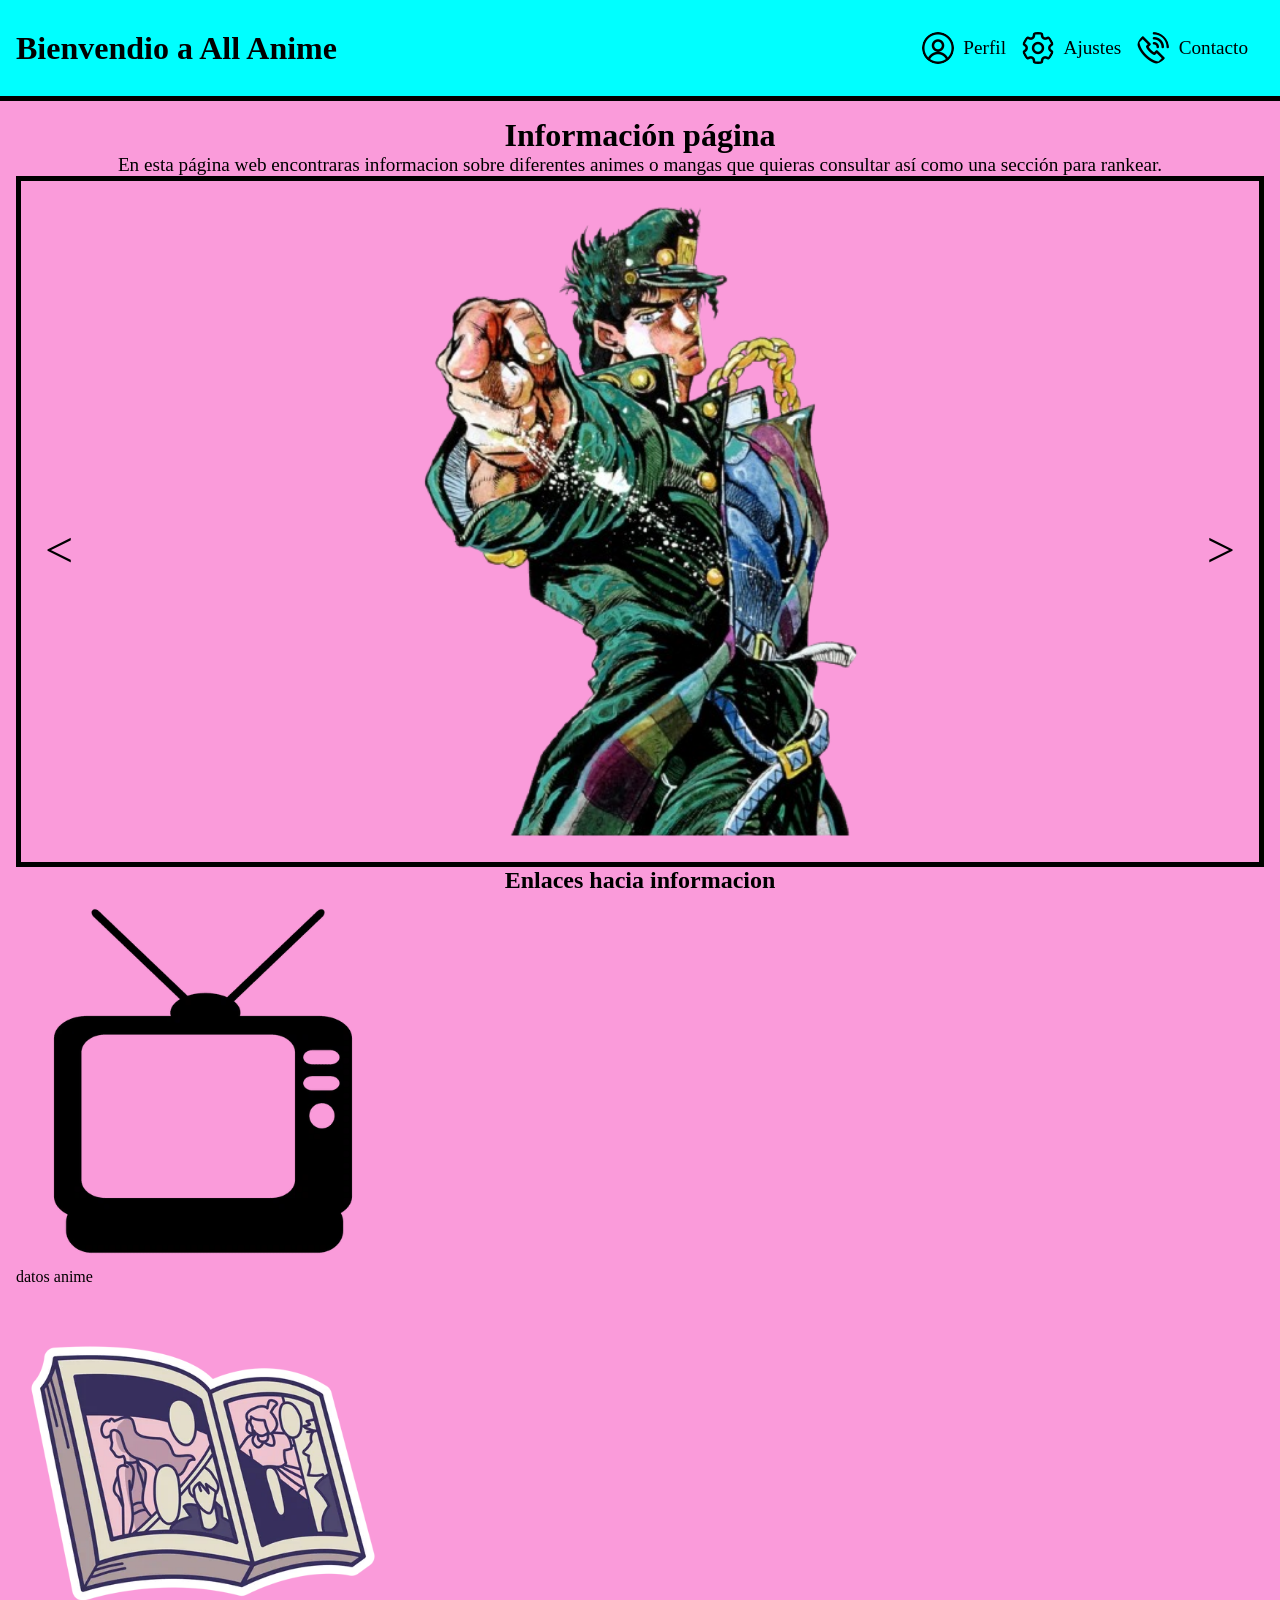
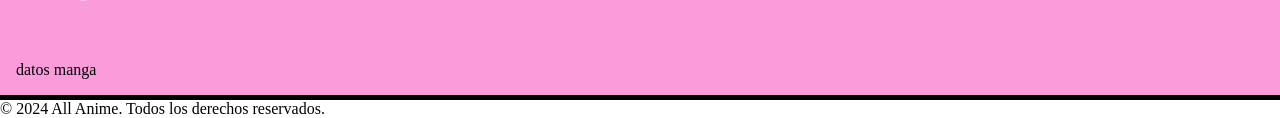
<file: index.html>
<!DOCTYPE html>
<html lang="es">
<head>
    <meta charset="UTF-8">
    <meta name="viewport" content="width=device-width, initial-scale=1.0">
    <title>All Anime</title>
    <link rel="stylesheet" href="css/estilos.css">
</head>
<body>
    <header class="cabecera">
        <h1 class="cabecera__titulo">Bienvendio a All Anime</h1>
        <nav class="cabecera__menu">
            <ul class="menu__lista-desordenada">
                <li class="lista-desordenada">
                    <img class="opcion__imagen" src="assets/imagenes/profile.png" alt="Perfil logo">
                    <p class="opcion__texto">Perfil</p>
                </li>
                <li class="lista-desordenada">
                    <img class="opcion__imagen" src="assets/imagenes/setting.png" alt="Ajuste logo">
                    <p class="opcion__texto">Ajustes</p>
                </li>
                <li class="lista-desordenada">
                    <img class="opcion__imagen" src="assets/imagenes/telephone.png" alt="Contacto logo">
                    <p class="opcion__texto">Contacto</p>
                </li>
            </ul>
        </nav>
    </header>
    <main class="cuerpo">
        <article class="cuerpo__primer-articulo">
            <section class="primer-articulo__primera-seccion">
                <h2 class="primera-seccion__titulo">Información página</h2>
                <p class="primera-seccion__parrafo">En esta página web encontraras informacion sobre diferentes animes o mangas que quieras consultar así como una sección para rankear.</p>
            </section>
            <section class="primer-articulo__segunda-seccion">
                <img class="segunda-seccion__imagen" src="assets/imagenes/imagen_jojos-removebg-preview.png" alt="imagen anime">
                <span class="segunda-seccion__selector-right">></span>
                <span class="segunda-seccion__selector-left"><</span>
            </section>
        </article>
        <article cuerpo__segundo-articulo>
            <h2 class="segundo-articulo__titulo">Enlaces hacia informacion</h2>
            <section class="segundo-articulo__seccion1">
                <img class="seccion1__primera-imagen" src="assets/imagenes/imagen_tele.webp" alt="imagen tele"><a href="fichas/datos_anime.html"></a></img>
                <span class="seccion1__texto-datos-anime">datos anime</span>
            </section>
            <section class="segundo-articulo__seccion2">
                <img class="seccion2__segunda-imagen" src="assets/imagenes/manga.webp" alt="imagen manga"><a href="fichas/datos_manga.html"></a></img>
                <span class="seccion2__texto-datos-manga">datos manga</span>
            </section>
        </article>
    </main>
    <footer>
        <p>© 2024 All Anime. Todos los derechos reservados.</p>
    </footer>
</body>
</html>
</file>
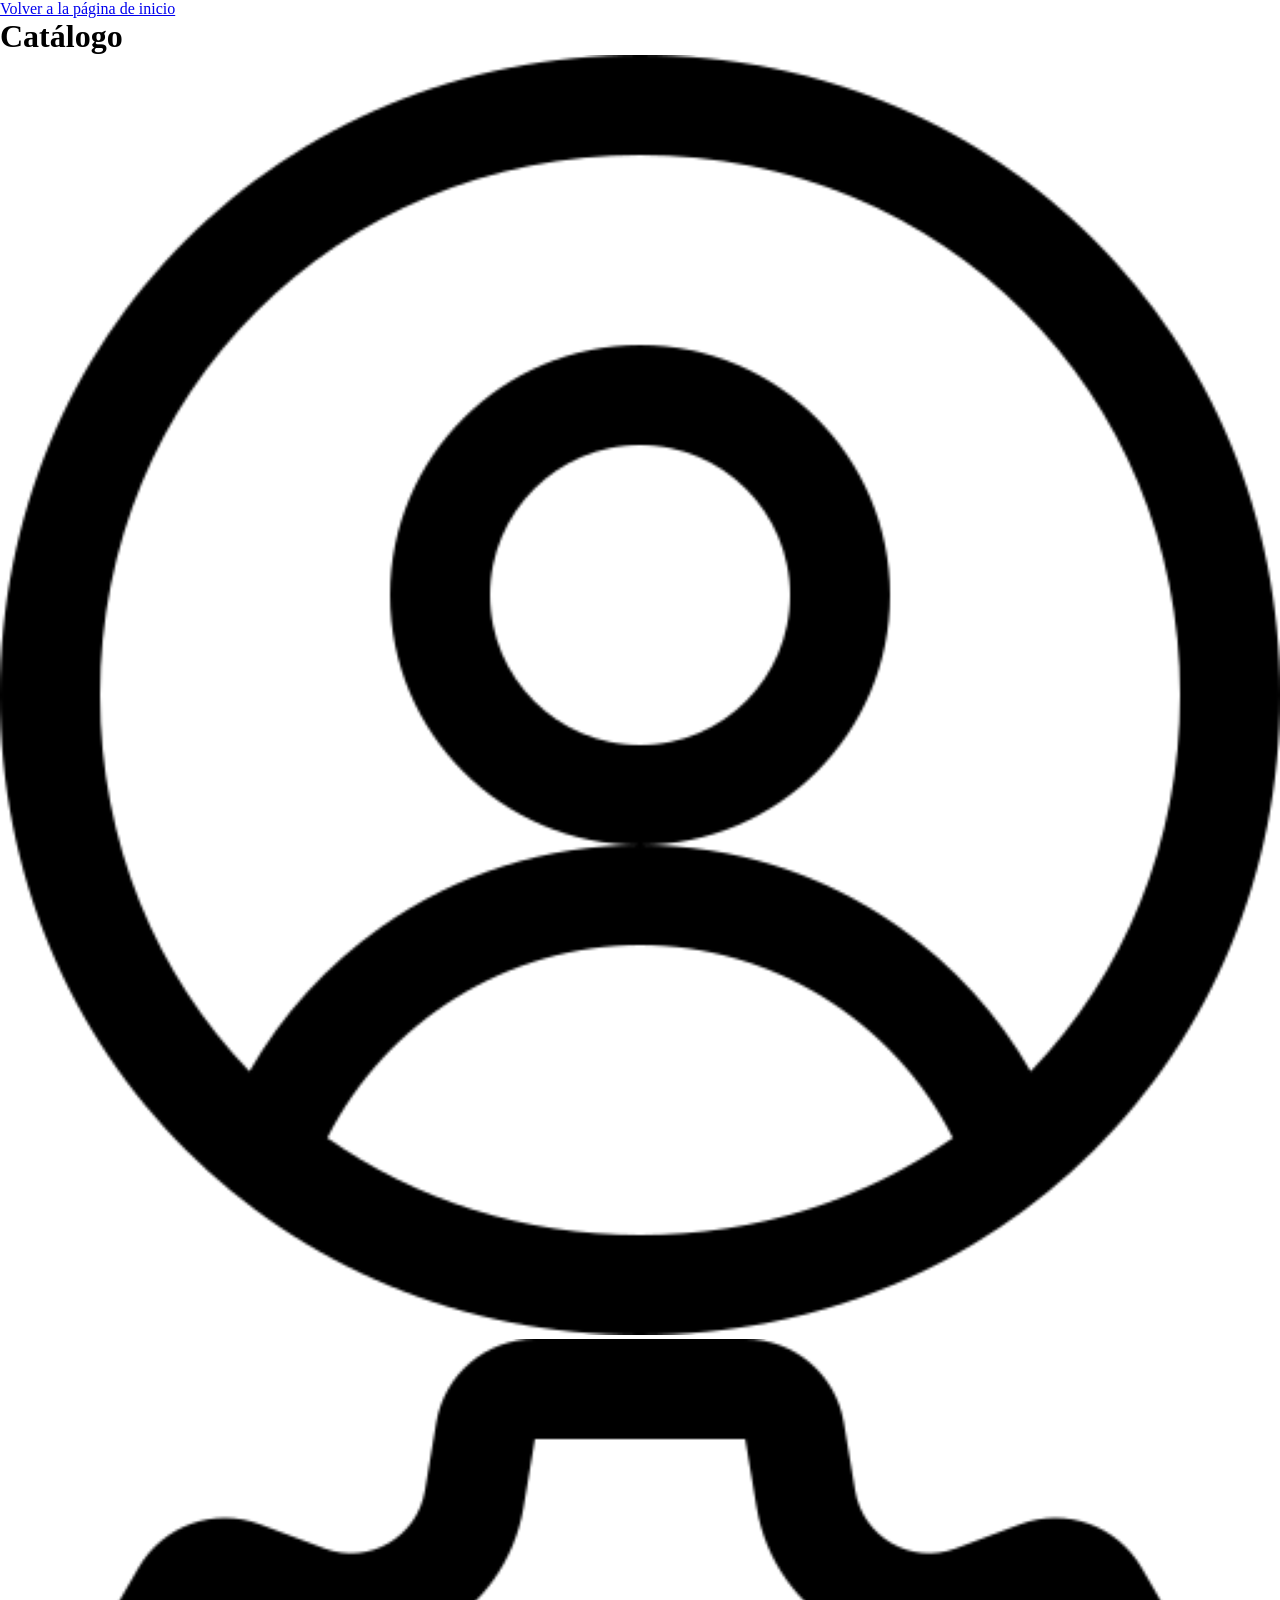
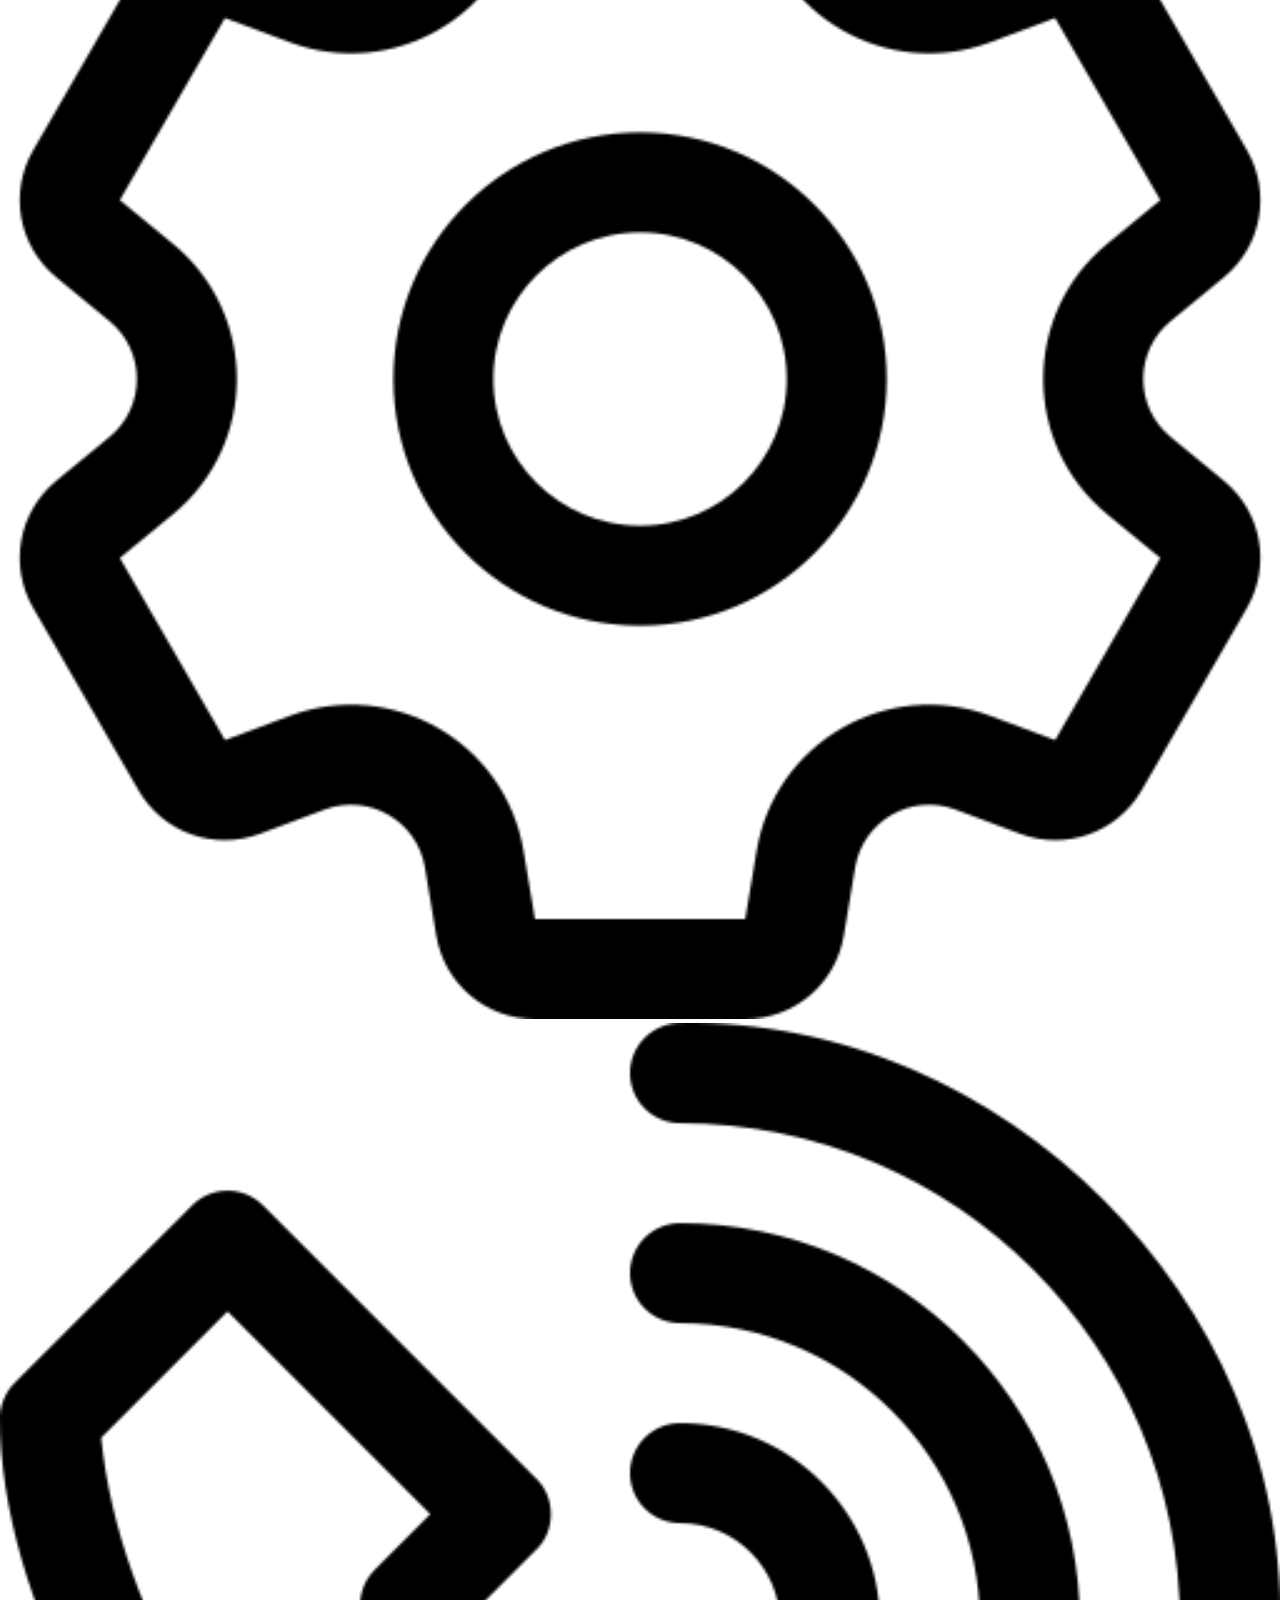
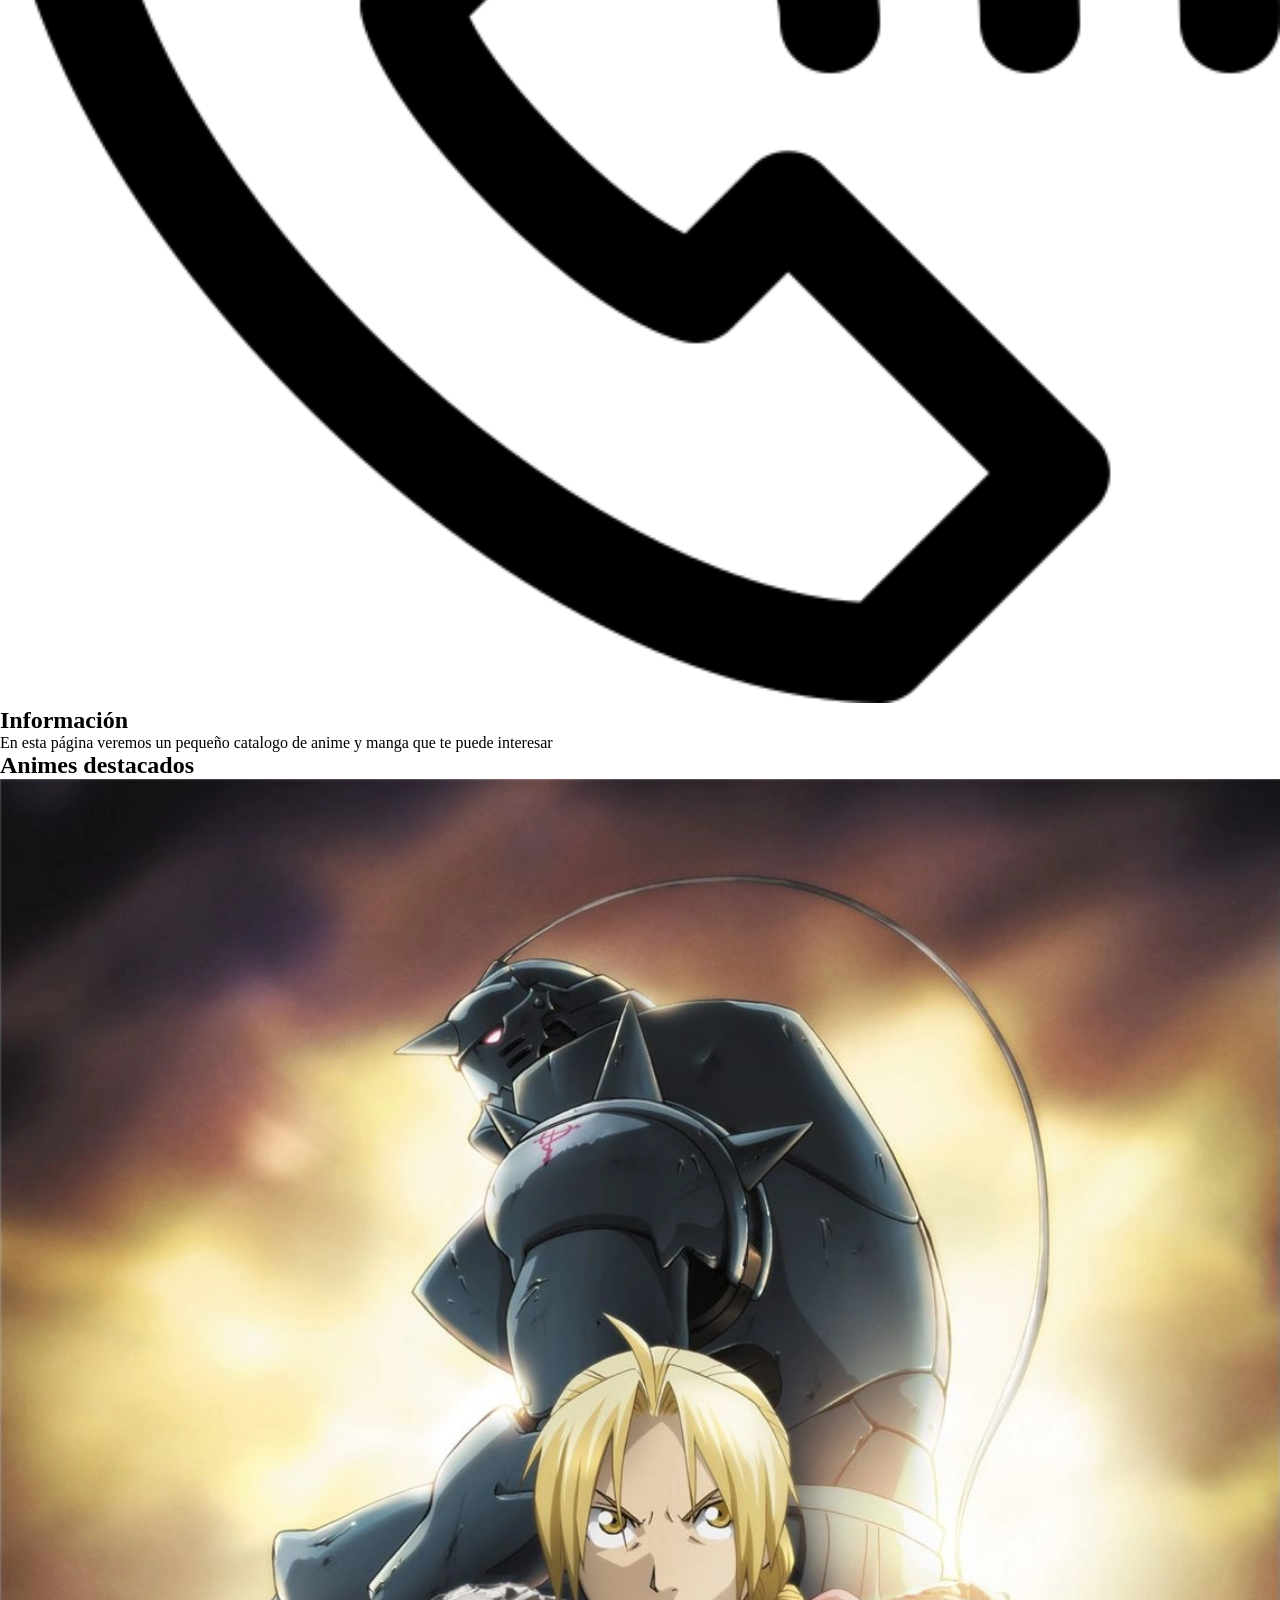
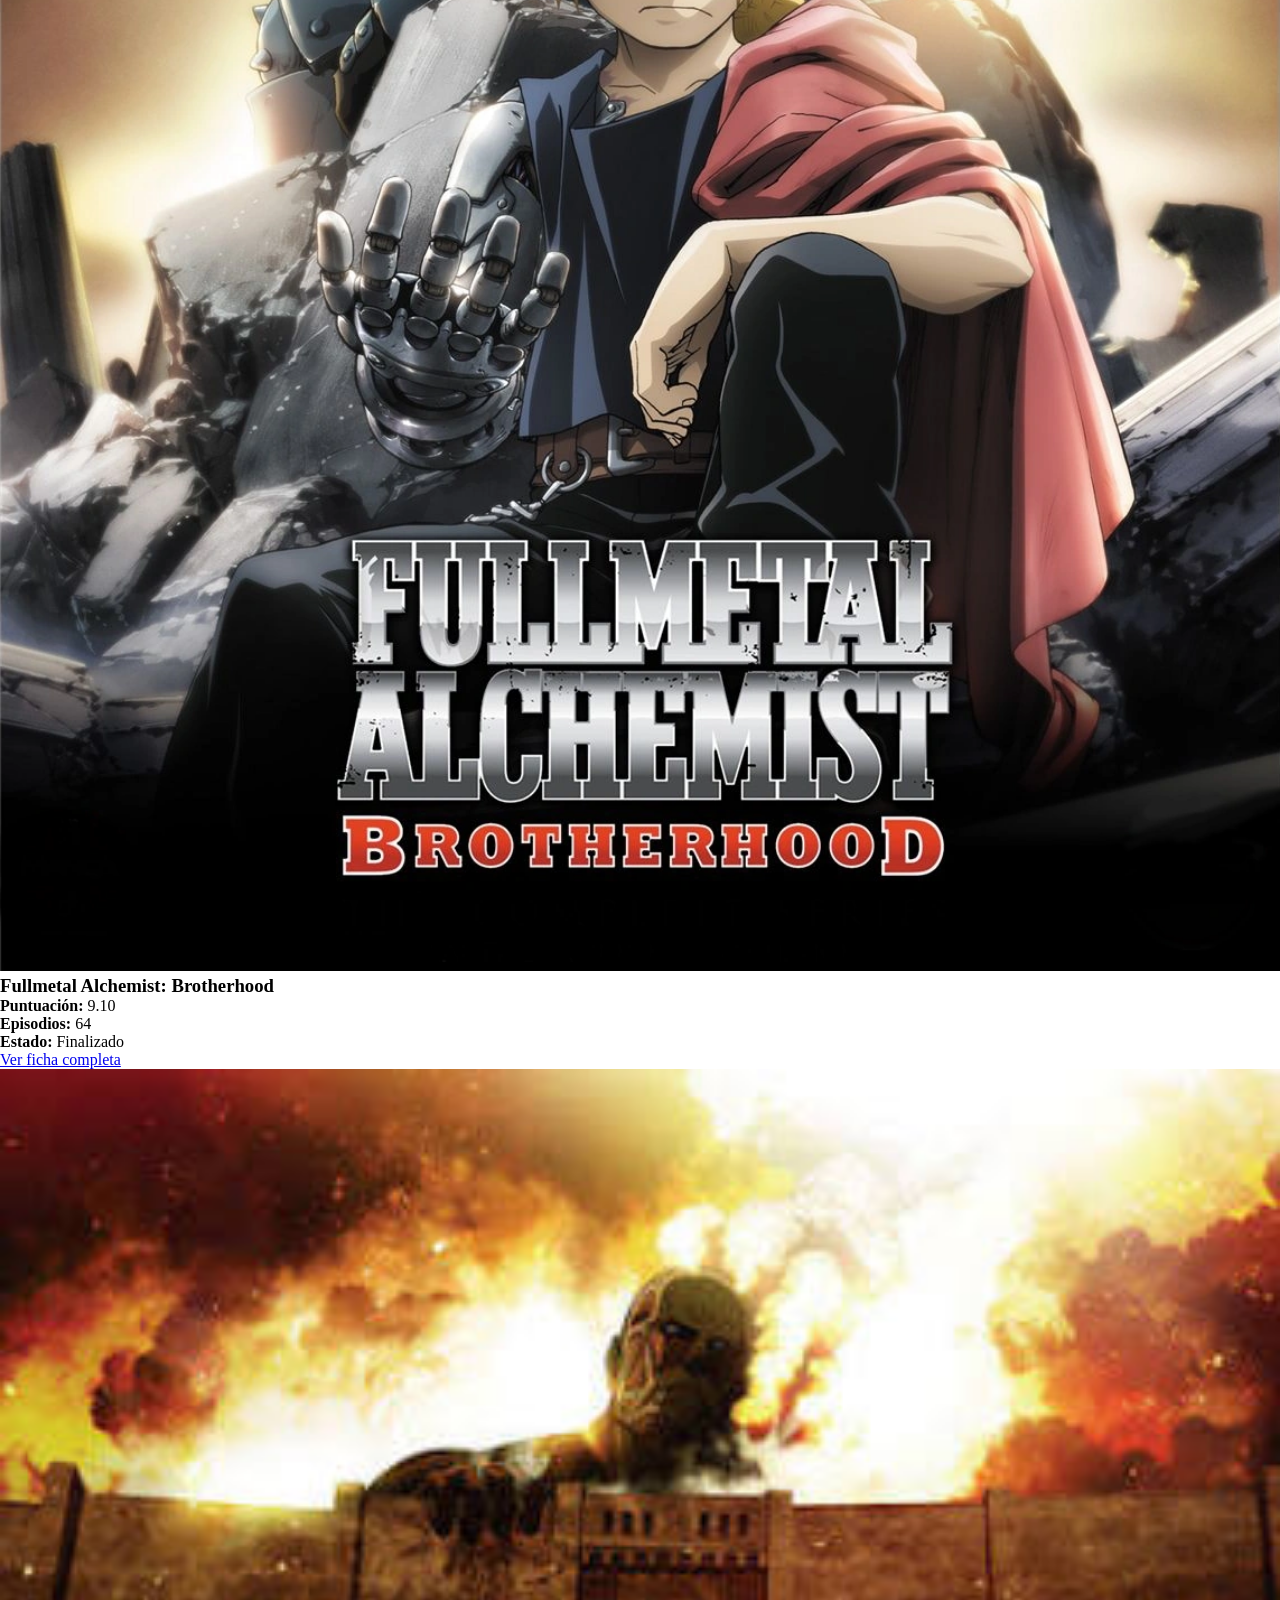
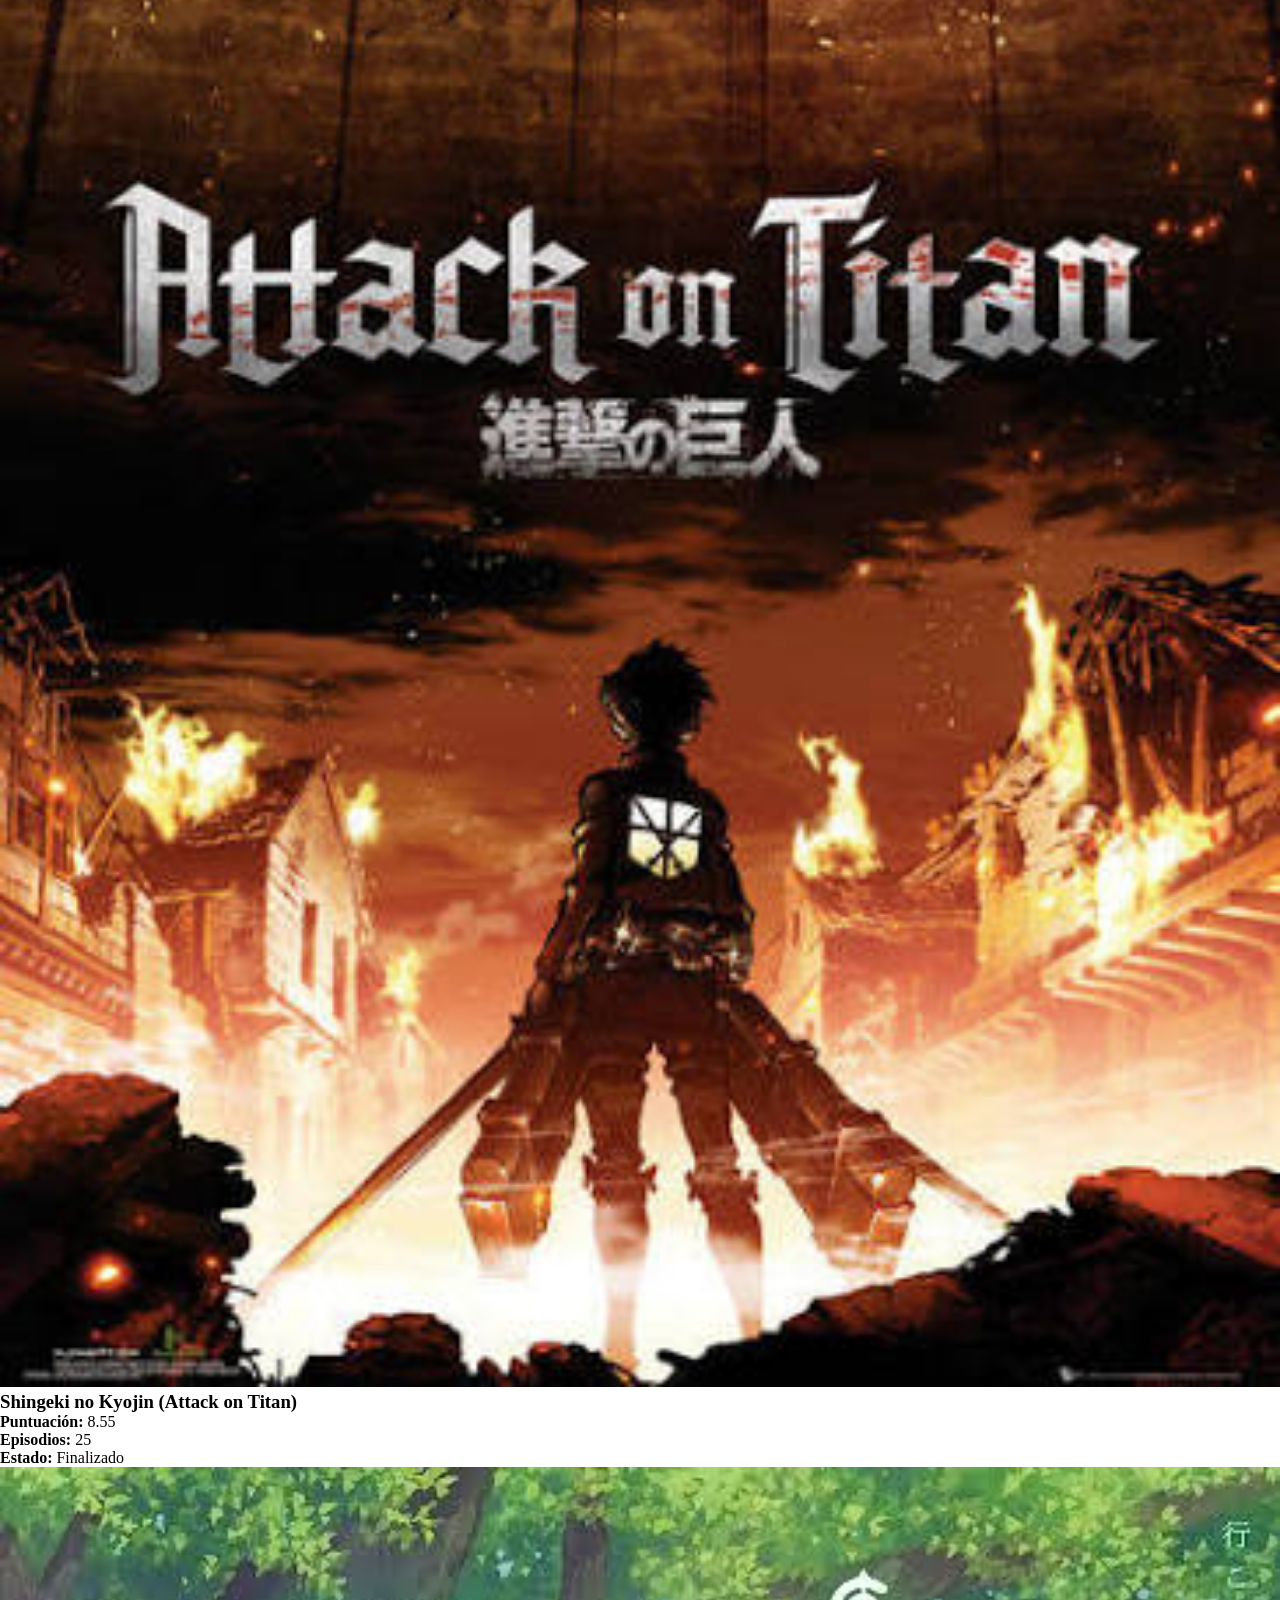
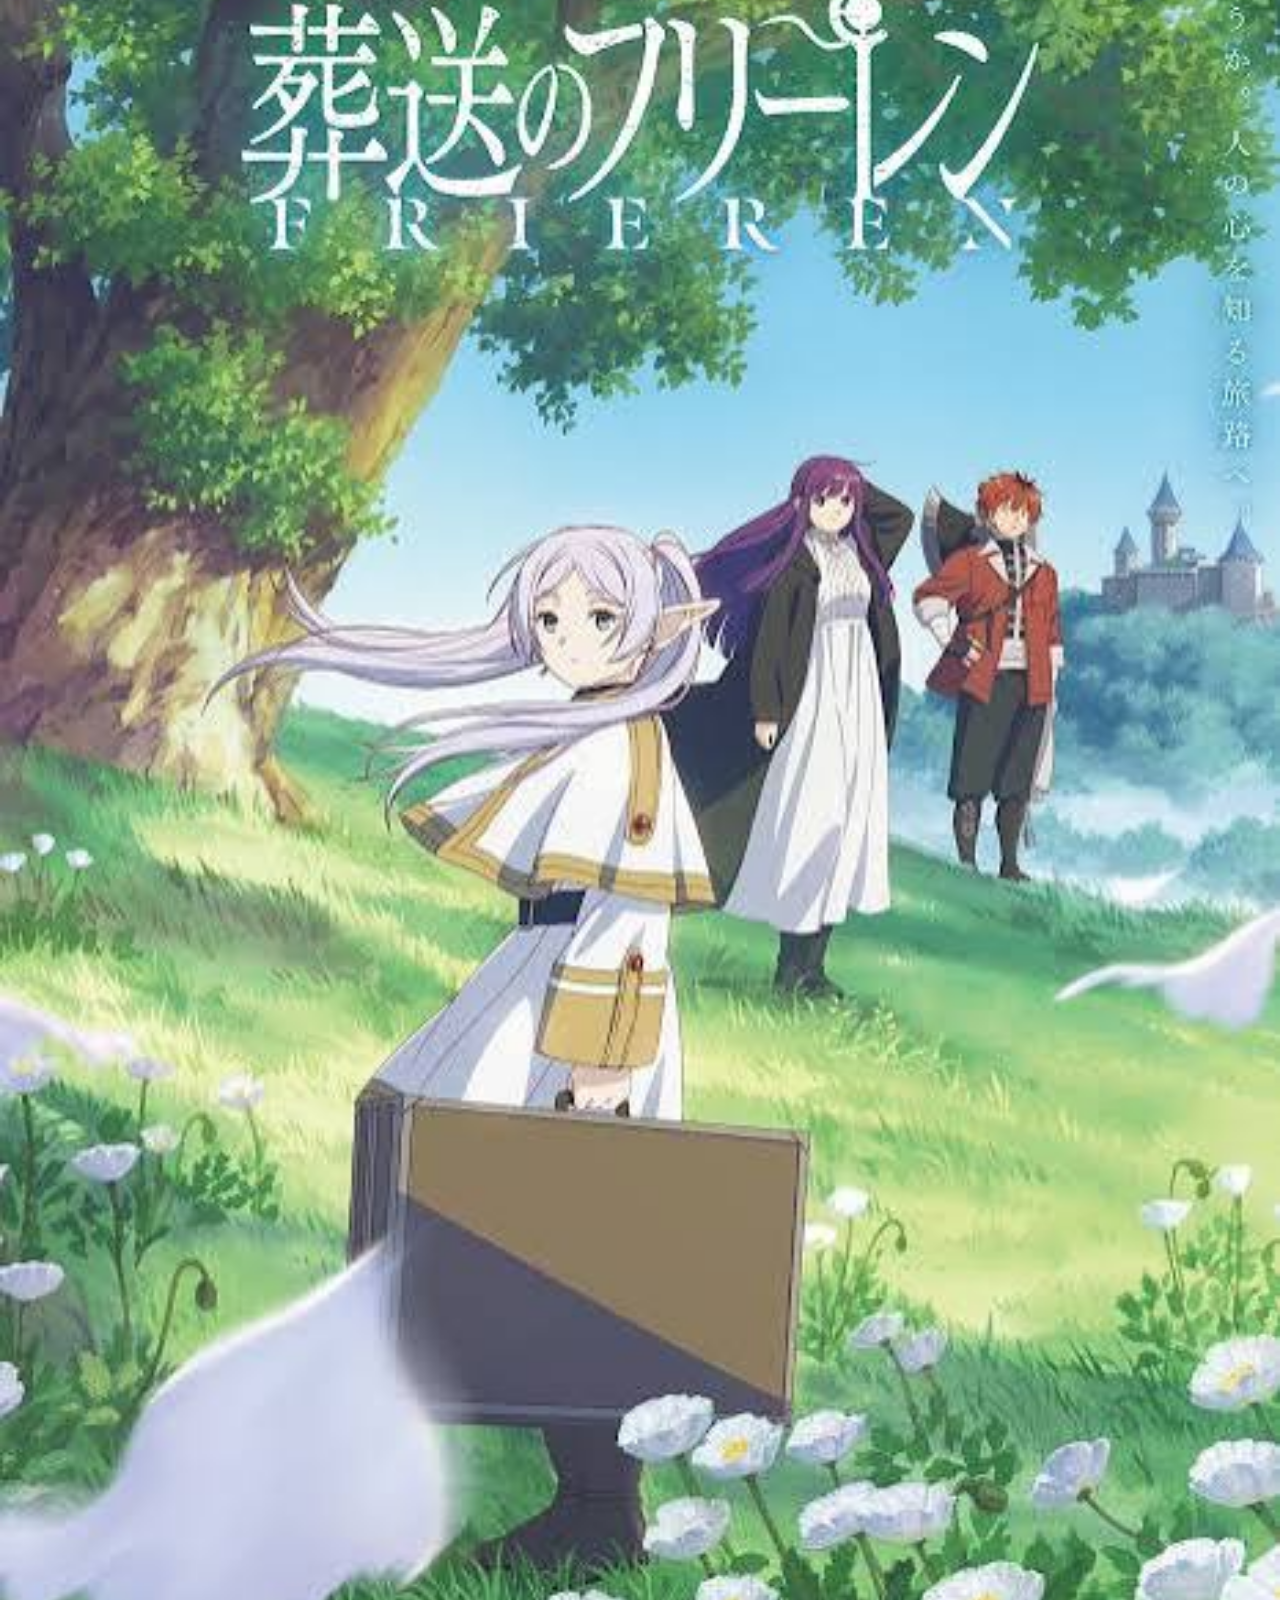
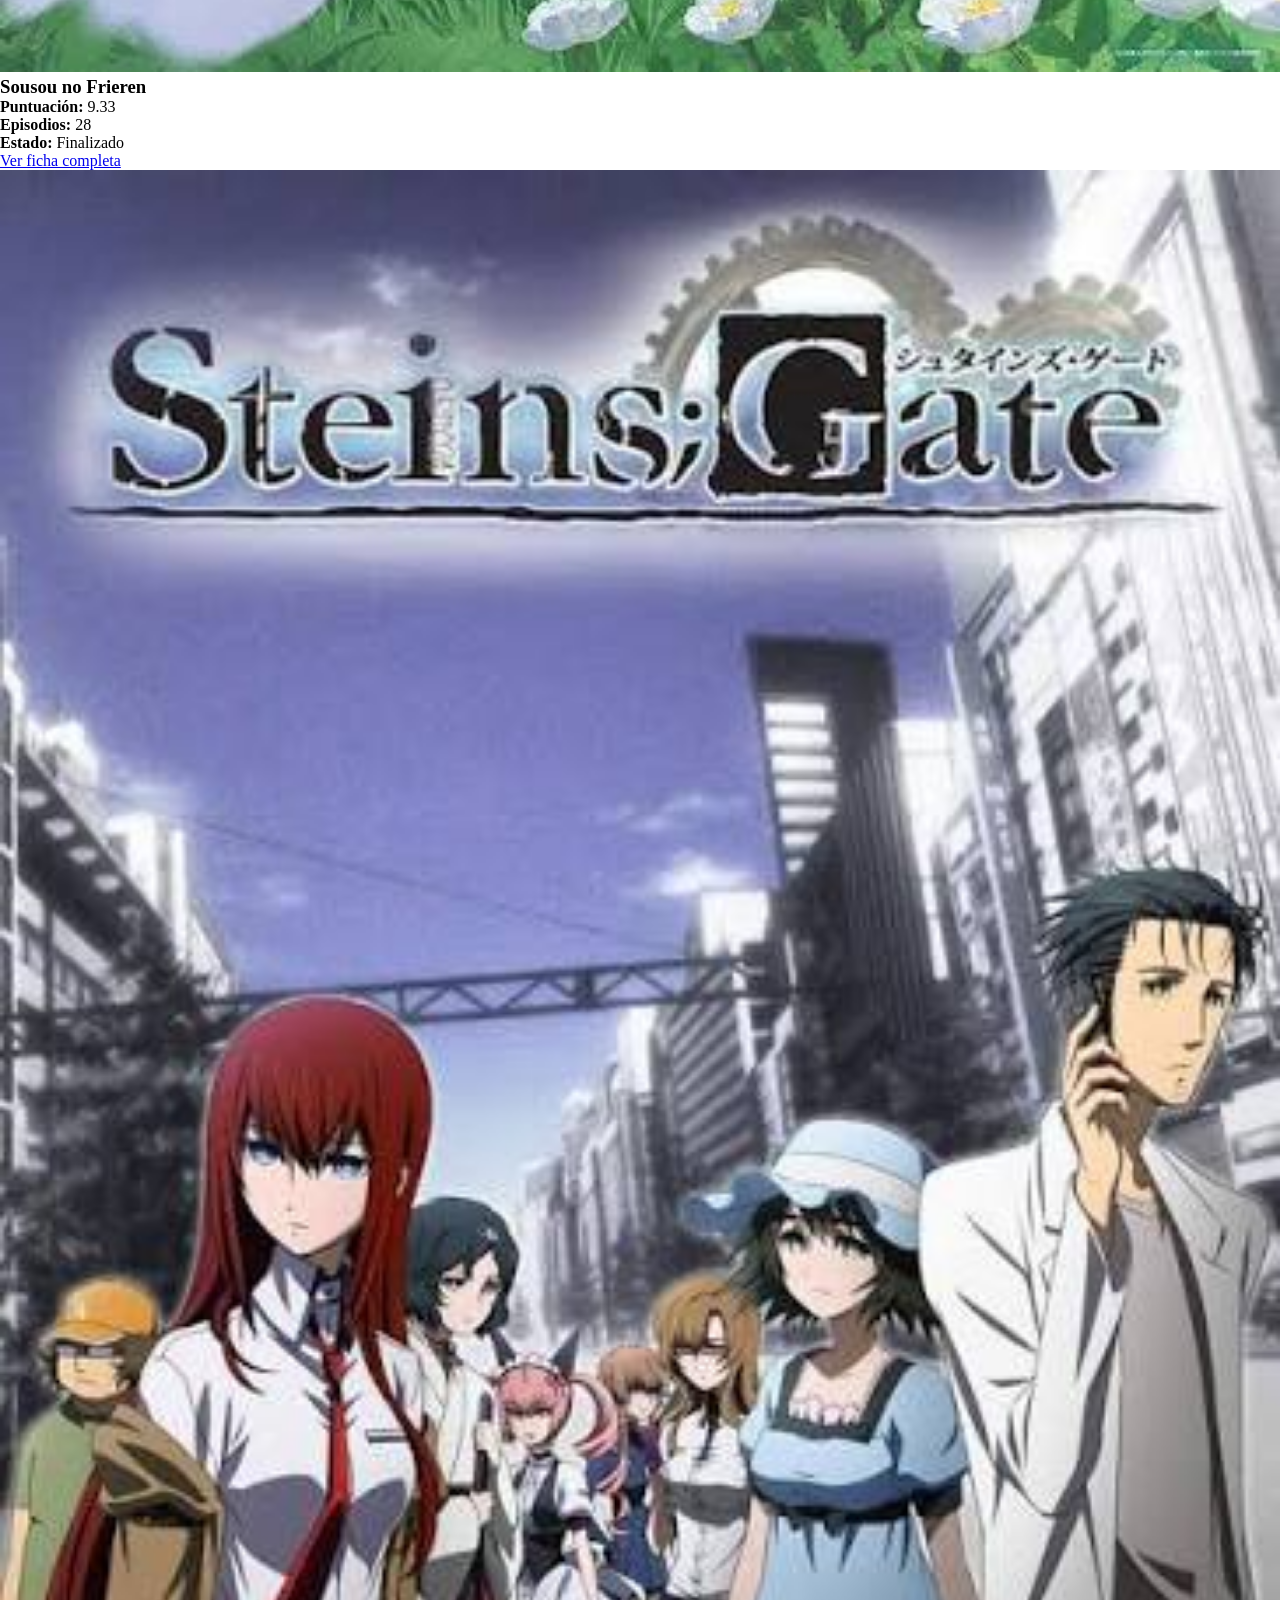
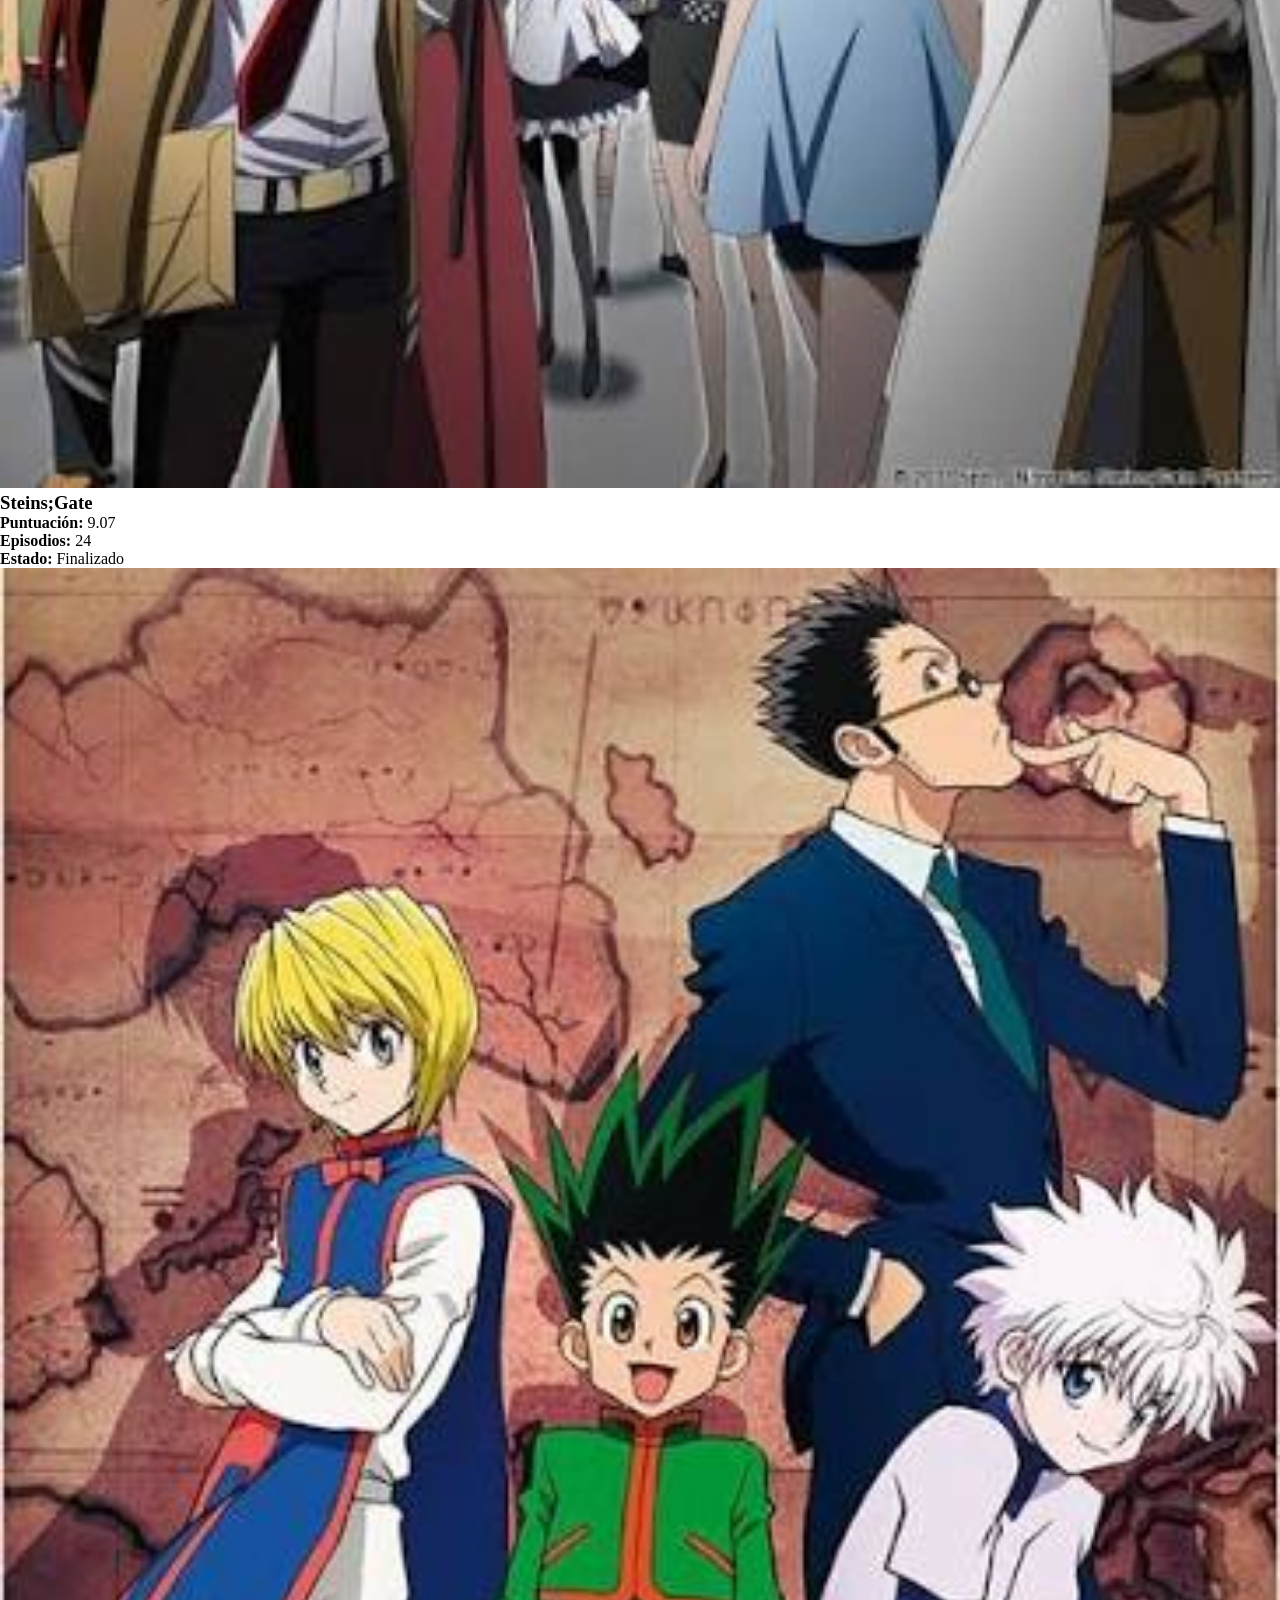
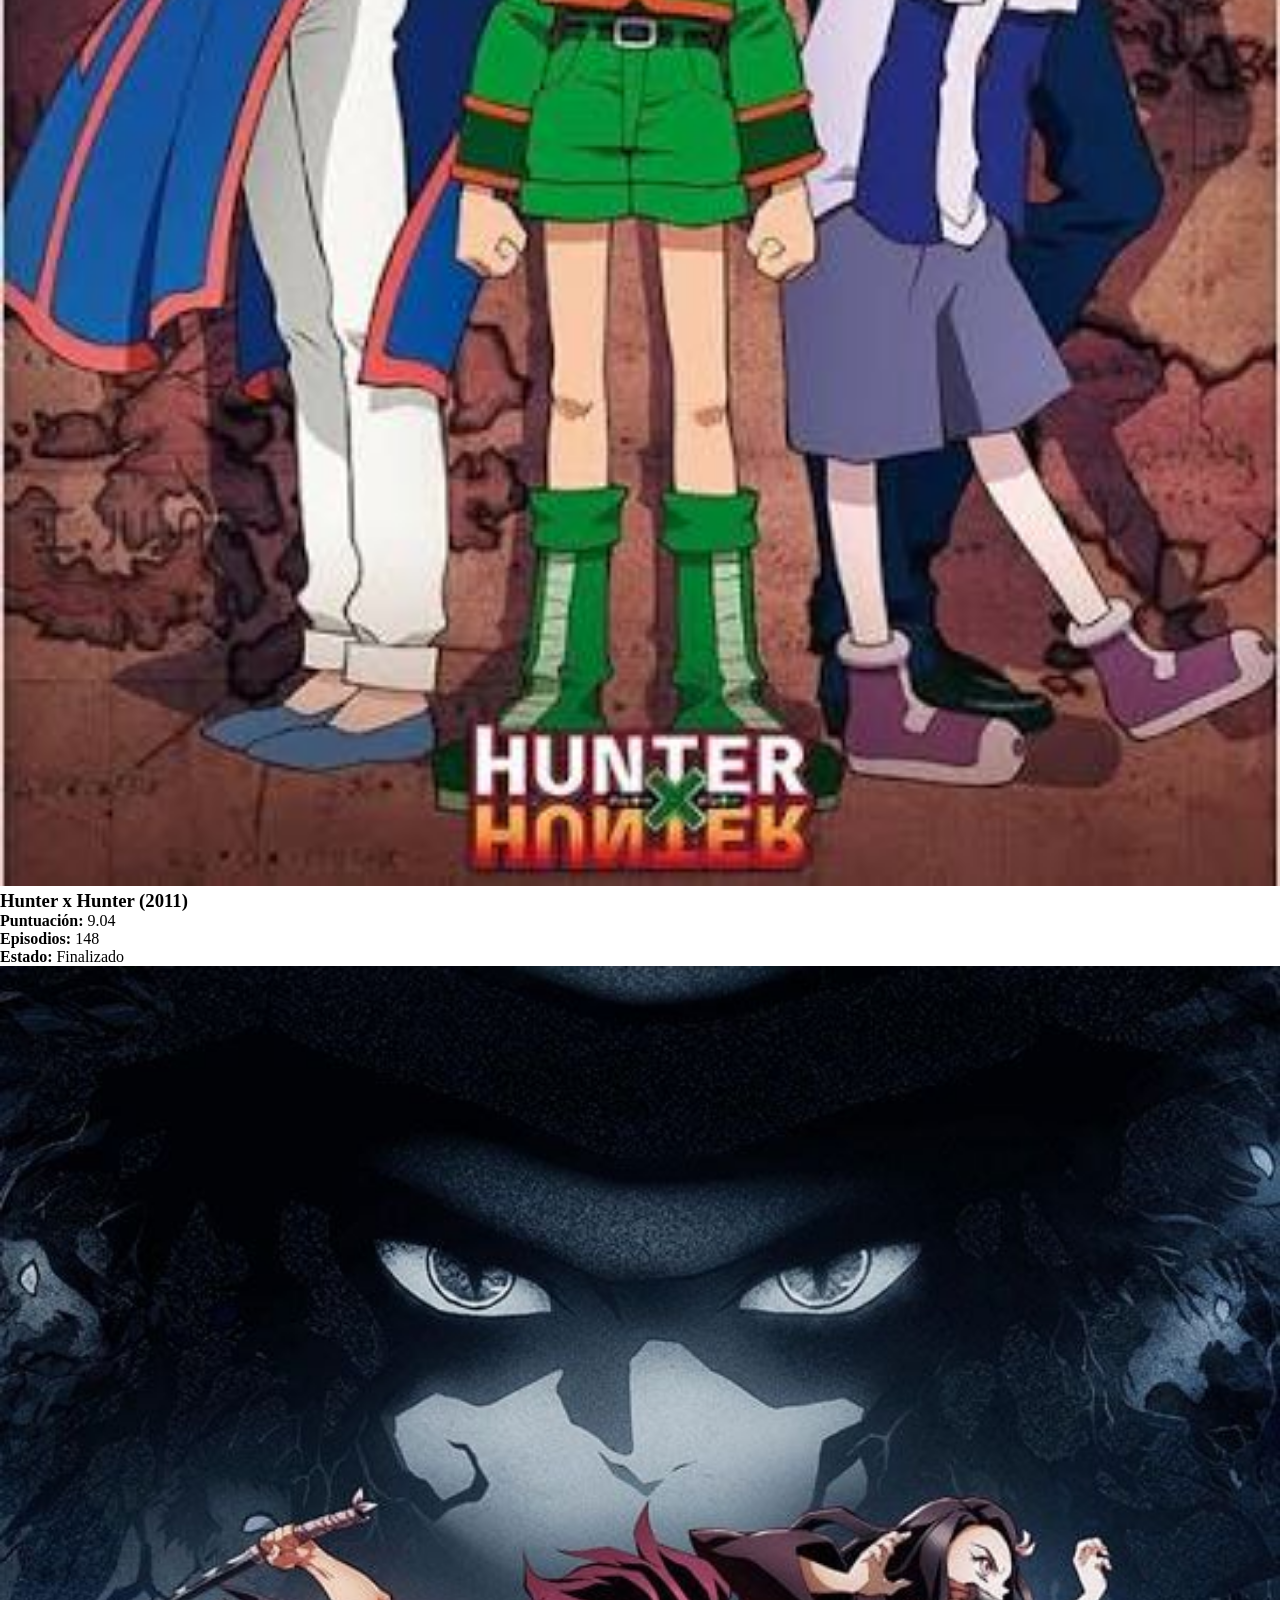
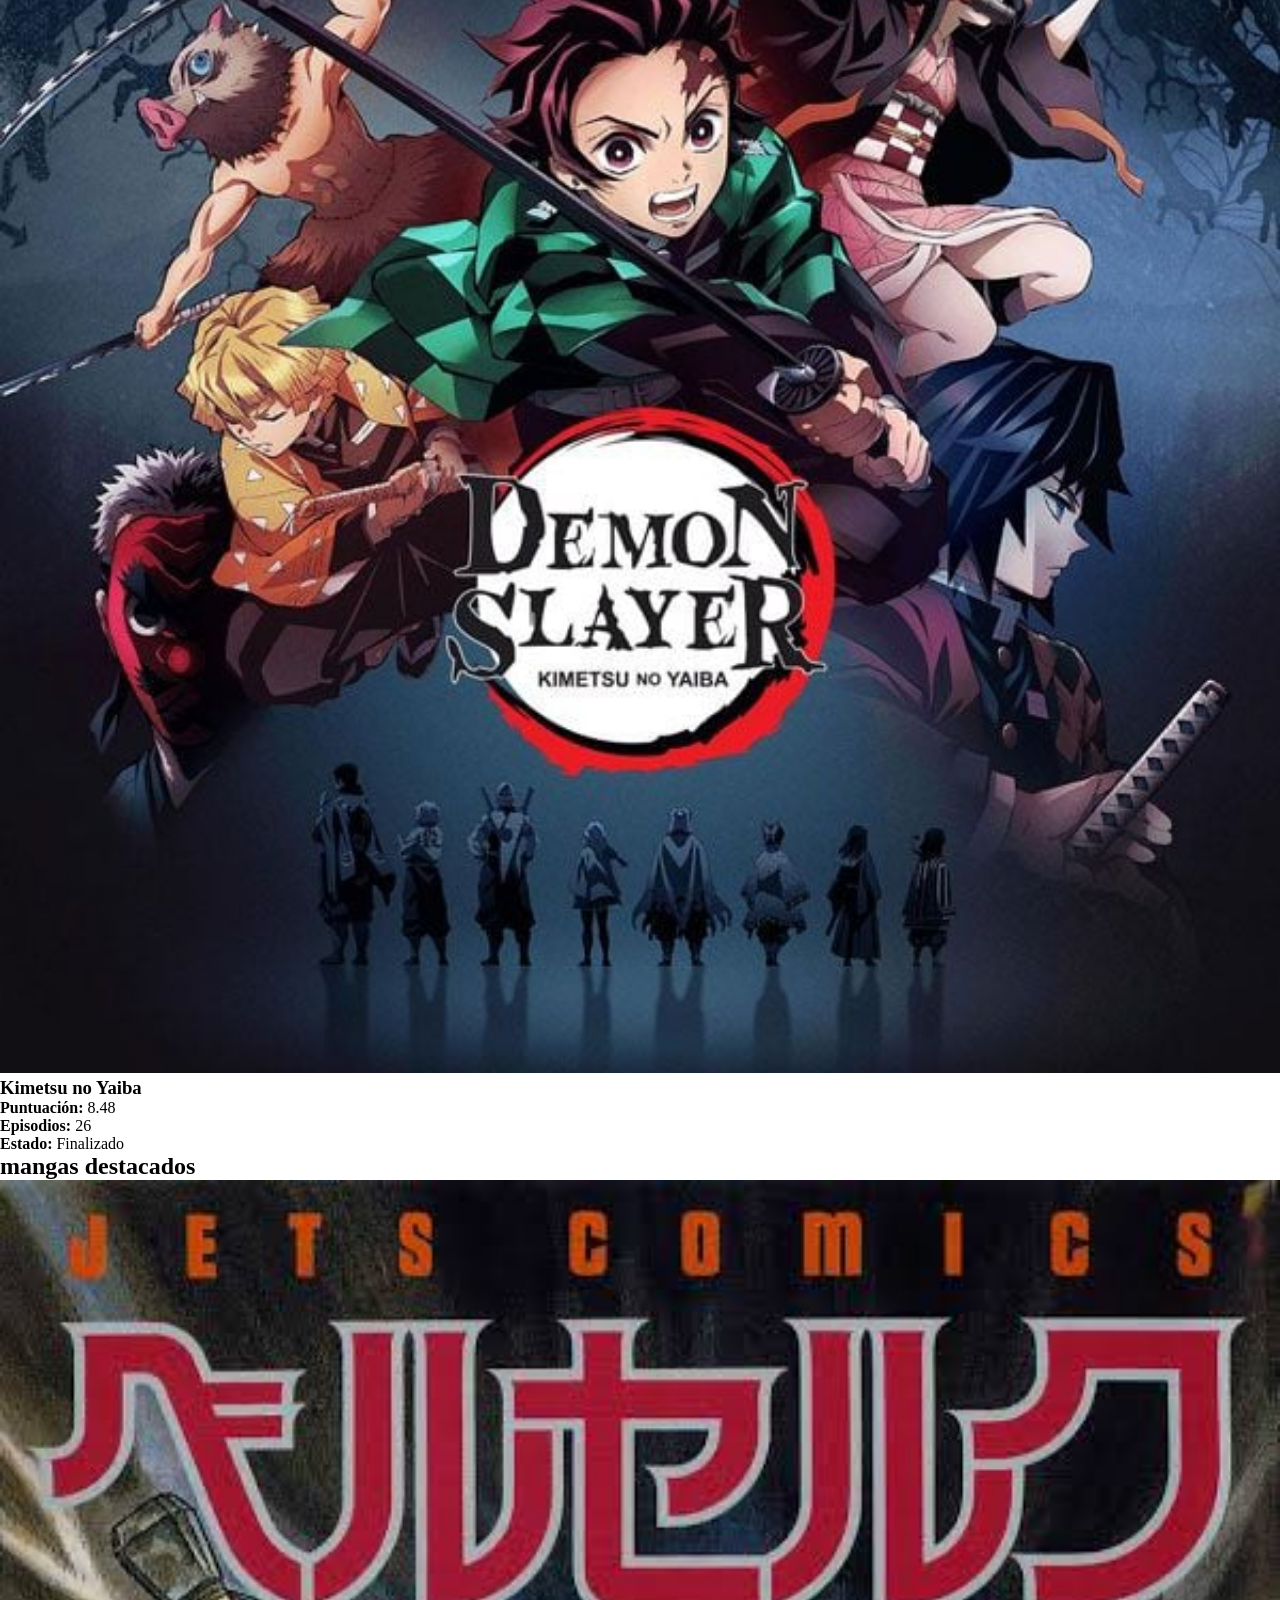
<file: catálogo.html>
<!DOCTYPE html>
<html lang="es">
<head>
    <meta charset="UTF-8">
    <meta name="viewport" content="width=device-width, initial-scale=1.0">
    <title>All Anime</title>
    <link rel="stylesheet" href="css/estilos.css">
</head>
<body>
    <header>
        <a href="index.html"> Volver a la página de inicio</a>
        <h1>Catálogo</h1>
        <nav>
            <ul>
                <li><img src="assets/imagenes/profile.png" alt="Perfil logo"></li>
                <li><img src="assets/imagenes/setting.png" alt="Ajuste logo"></li>
                <li><img src="assets/imagenes/telephone.png" alt="Contacto logo"></li>
            </ul>
        </nav>
    </header>
    <main>
        <article>
            <h2>Información</h2>
            <p>En esta página veremos un pequeño catalogo de anime y manga que te puede interesar</p>
        </article>
        <article class="animes-destacados">
            <h2 class="animes-destacados__titulo">Animes destacados</h2>
            <section class="animes-destacados__anime">
                <img class="anime__portada" src="assets/imagenes/fullmetal.webp" alt="Portada de Fullmetal Alchemist: Brotherhood">
                <h3>Fullmetal Alchemist: Brotherhood</h3>
                <p><strong>Puntuación:</strong> 9.10</p>
                <p><strong>Episodios:</strong> 64</p>
                <p><strong>Estado:</strong> Finalizado</p>
                <a href="fichas/fullmetal_Alchemist.html">Ver ficha completa</a>
            </section>
            <section>
                <img src="assets/imagenes/atack_on_titan.webp" alt="Portada de Attack on Titan">
                <h3>Shingeki no Kyojin (Attack on Titan)</h3>
                <p><strong>Puntuación:</strong> 8.55</p>
                <p><strong>Episodios:</strong> 25</p>
                <p><strong>Estado:</strong> Finalizado</p>
            </section>
            <section>
                <img src="assets/imagenes/frieren.webp" alt="Portada de Frieren">
                <h3>Sousou no Frieren</h3>
                <p><strong>Puntuación:</strong> 9.33</p>
                <p><strong>Episodios:</strong> 28</p>
                <p><strong>Estado:</strong> Finalizado</p>
                <a href="fichas/Frieren.html">Ver ficha completa</a>
            </section>
            <section>
                <img src="assets/imagenes/steins_gate.webp" alt="Portada de Steins;Gate">
                <h3>Steins;Gate</h3>
                <p><strong>Puntuación:</strong> 9.07</p>
                <p><strong>Episodios:</strong> 24</p>
                <p><strong>Estado:</strong> Finalizado</p>
            </section>
             <section>
                <img src="assets/imagenes/hunter_x_hunter.webp" alt="Portada de Hunter x Hunter">
                <h3>Hunter x Hunter (2011)</h3>
                <p><strong>Puntuación:</strong> 9.04</p>
                <p><strong>Episodios:</strong> 148</p>
                <p><strong>Estado:</strong> Finalizado</p>
            </section>
            <section>
                <img src="assets/imagenes/demon_slayer.jpg" alt="Portada de Demon Slayer">
                <h3>Kimetsu no Yaiba</h3>
                <p><strong>Puntuación:</strong> 8.48</p>
                <p><strong>Episodios:</strong> 26</p>
                <p><strong>Estado:</strong> Finalizado</p>
            </section>
        </article>
        <article>
            <h2>mangas destacados</h2>
            <section>
                <img src="assets/imagenes/berserk.webp" alt="Portada de Berserk">
                <h3>Berserk</h3>
                <p><strong>Puntuación:</strong> 9.47</p>
                <p><strong>Capítulos:</strong> 380+</p>
                <p><strong>Estado:</strong> En publicación</p>
                <a href="fichas/Berserk.html">Ver ficha completa</a>
            </section>
            <section>
                <img src="assets/imagenes/one_piece.webp" alt="Portada de One Piece">
                <h3>One Piece</h3>
                <p><strong>Puntuación:</strong> 9.22</p>
                <p><strong>Capítulos:</strong> 1100+</p>
                <p><strong>Estado:</strong> En publicación</p>
            </section>
            <section>
                <img src="assets/imagenes/monster.jpg" alt="Portada de Monster">
                <h3>Monster</h3>
                <p><strong>Puntuación:</strong> 9.15</p>
                <p><strong>Capítulos:</strong> 162</p>
                <p><strong>Estado:</strong> Finalizado</p>
            </section>
            <section>
                <img src="assets/imagenes/death_note.jpg" alt="Portada de Death Note">
                <h3>Death Note</h3>
                <p><strong>Puntuación:</strong> 8.70</p>
                <p><strong>Capítulos:</strong> 108</p>
                <p><strong>Estado:</strong> Finalizado</p>
            </section>
            <section>
                <img src="assets/imagenes/vagabond.jpg" alt="Portada de Vagabond">
                <h3>Vagabond</h3>
                <p><strong>Puntuación:</strong> 9.25</p>
                <p><strong>Capítulos:</strong> 327</p>
                <p><strong>Estado:</strong> Pausado</p>
            </section>
            <section>
                <img src="assets/imagenes/naruto.webp" alt="Portada de Naruto">
                <h3>Naruto</h3>
                <p><strong>Puntuación:</strong> 7.93</p>
                <p><strong>Capítulos:</strong> 700</p>
                <p><strong>Estado:</strong> Finalizado</p>
            </section>
        </article>
    </main>
    <footer>
        <p>© 2024 All Anime. Todos los derechos reservados.</p>
    </footer>
</body>
</html>
</file>
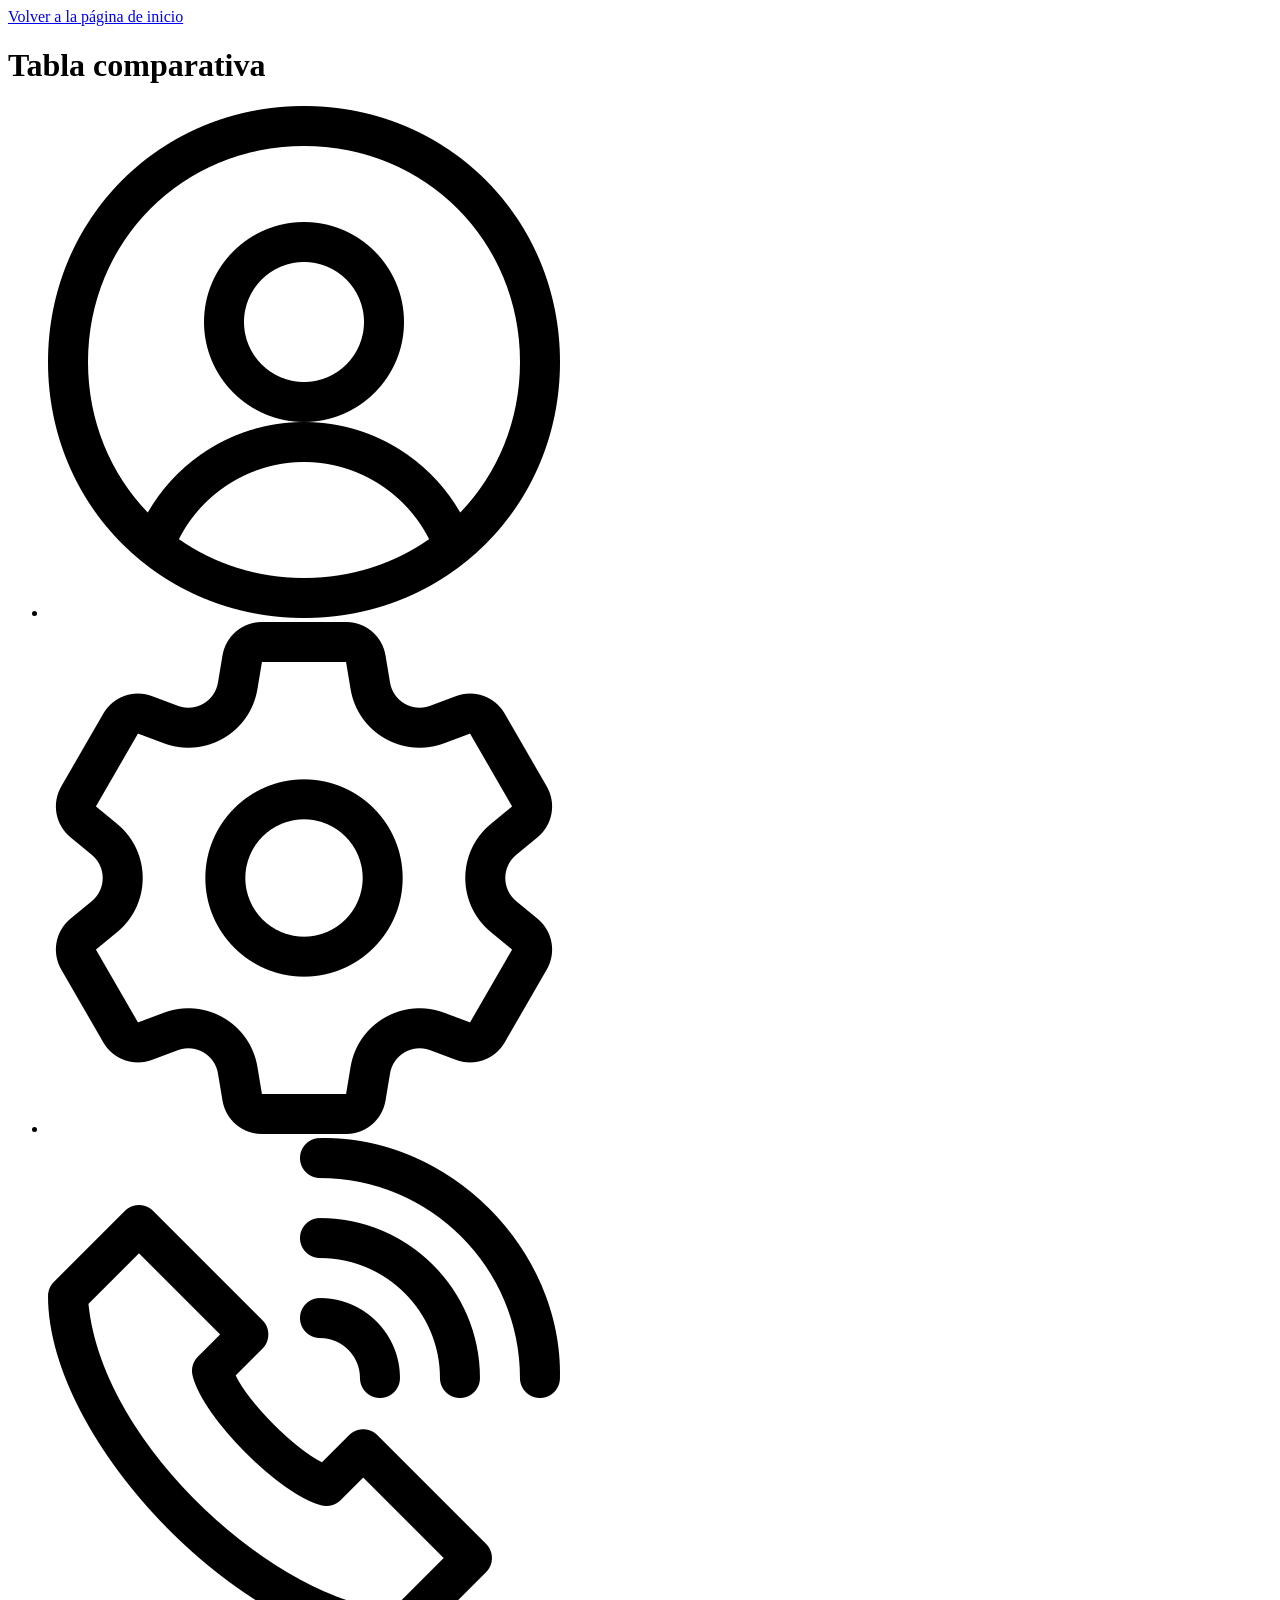
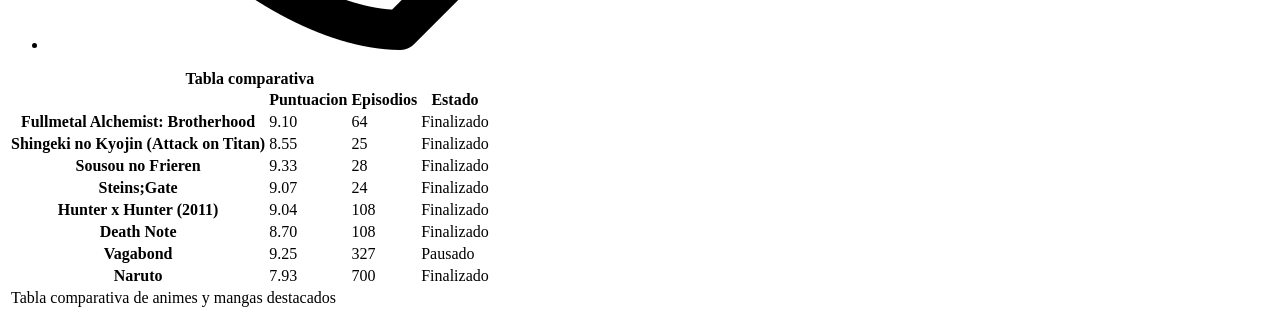
<file: comparativa.html>
<!DOCTYPE html>
<html lang="en">
<head>
    <meta charset="UTF-8">
    <meta name="viewport" content="width=device-width, initial-scale=1.0">
    <title>All anime</title>
</head>
<body>
    <header>
        <a href="index.html"> Volver a la página de inicio</a>
        <h1>Tabla comparativa</h1>
        <nav>
            <ul>
                <li><img src="assets/imagenes/profile.png" alt="Perfil logo"></li>
                <li><img src="assets/imagenes/setting.png" alt="Ajuste logo"></li>
                <li><img src="assets/imagenes/telephone.png" alt="Contacto logo"></li>
            </ul>
        </nav>
    </header>
    <main>
        <table>
            <caption><strong>Tabla comparativa</strong></caption>
            <thead>
                <tr>
                    <th scope="col"></th>
                    <th scope="col">Puntuacion</th> 
                    <th scope="col">Episodios</th>
                    <th scope="col">Estado</th>
                </tr>
            </thead>
            <tbody>
                <tr>
                    <th scope="row" >Fullmetal Alchemist: Brotherhood</th>
                    <td>9.10</td>
                    <td>64</td>
                    <td>Finalizado</td>
                </tr>
                <tr>
                    <th scope="row">Shingeki no Kyojin (Attack on Titan)</th>
                    <td>8.55</td>
                    <td>25</td>
                    <td>Finalizado</td>
                </tr>
                <tr>
                    <th scope="row">Sousou no Frieren</th>
                    <td>9.33</td>
                    <td>28</td>
                    <td>Finalizado</td>
                </tr>
                <tr>
                    <th scope="row">Steins;Gate</th>
                    <td>9.07</td>
                    <td>24</td>
                    <td>Finalizado</td>
                </tr>
                <tr>
                    <th scope="row">Hunter x Hunter (2011)</th>
                    <td>9.04</td>
                    <td>108</td>
                    <td>Finalizado</td>
                </tr>
                <tr>
                    <th scope="row">Death Note</th>
                    <td>8.70</td>
                    <td>108</td>
                    <td>Finalizado</td>
                </tr>
                <tr>
                    <th scope="row">Vagabond</th>
                    <td>9.25</td>
                    <td>327</td>
                    <td>Pausado</td>
                </tr>
                <tr>
                    <th scope="row">Naruto</th>
                    <td>7.93</td>
                    <td>700</td>
                    <td>Finalizado</td>
                </tr>
            </tbody>
            <tfoot>
                <tr>
                    <td colspan="4">Tabla comparativa de animes y mangas destacados</td>
                </tr>
            </tfoot>
        </table>
    </main>
</body>
</html>
</file>
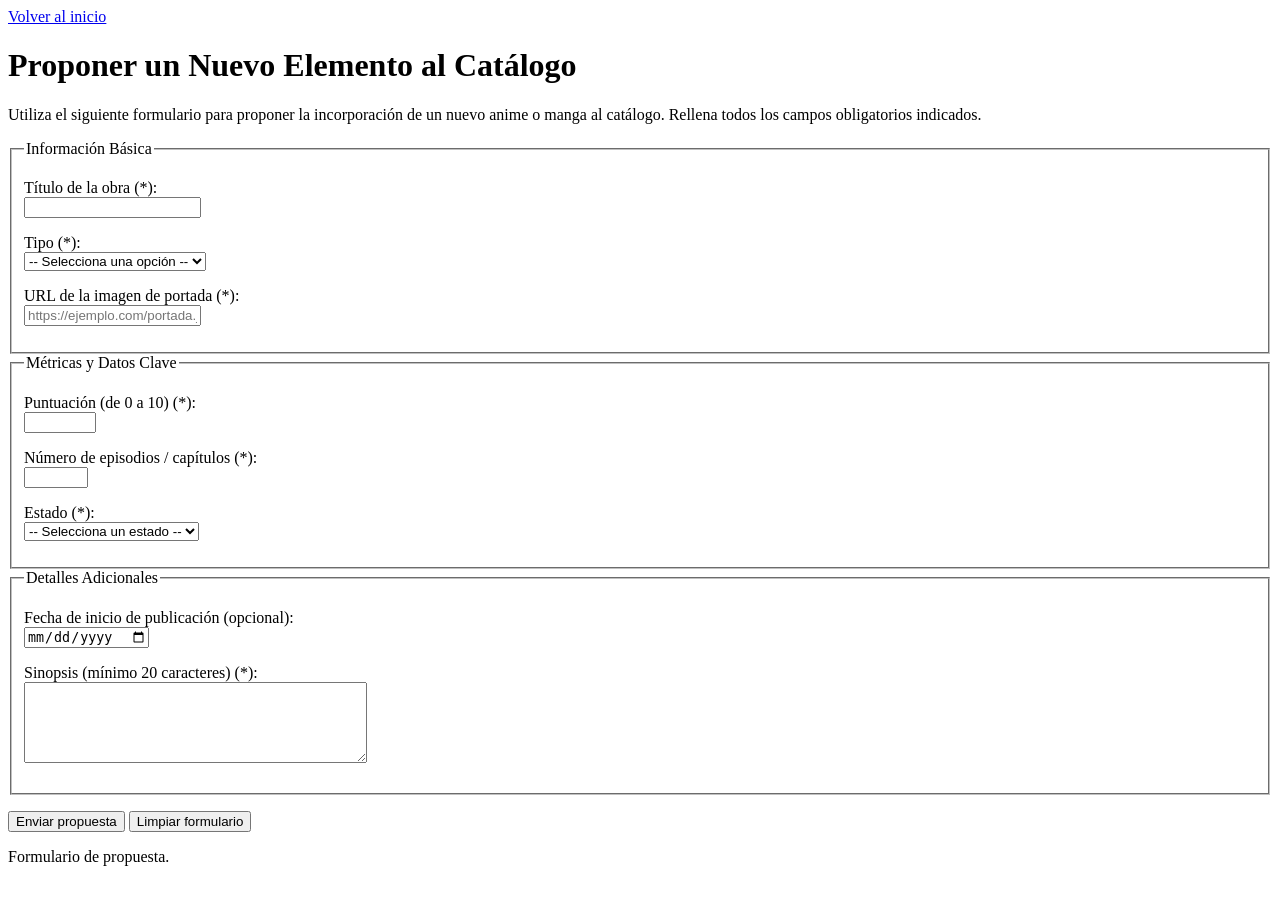
<file: propuesta.html>
<!DOCTYPE html>
<html lang="es">
<head>
    <meta charset="UTF-8">
    <meta name="viewport" content="width=device-width, initial-scale=1.0">
    <title>All Anime</title>
</head>
<body>

    <header>
        <a href="index.html">Volver al inicio</a>
        <h1>Proponer un Nuevo Elemento al Catálogo</h1>
    </header>
    <main>
        <article>
            <p>Utiliza el siguiente formulario para proponer la incorporación de un nuevo anime o manga al catálogo. Rellena todos los campos obligatorios indicados.</p>
            <form>
                <fieldset>
                    <legend>Información Básica</legend>
                    <p>
                        <label for="titulo">Título de la obra (*):</label><br>
                        <input type="text" id="titulo" name="titulo" required minlength="2" maxlength="100">
                    </p>
                    <p>
                        <label for="tipo">Tipo (*):</label><br>
                        <select id="tipo" name="tipo" required>
                            <option value="">-- Selecciona una opción --</option>
                            <option value="anime">Anime</option>
                            <option value="manga">Manga</option>
                        </select>
                    </p>
                    <p>
                        <label for="imagen">URL de la imagen de portada (*):</label><br>
                        <input type="url" id="imagen" name="imagen" required placeholder="https://ejemplo.com/portada.jpg">
                    </p>
                </fieldset>
                <fieldset>
                    <legend>Métricas y Datos Clave</legend>
                    <p>
                        <label for="puntuacion">Puntuación (de 0 a 10) (*):</label><br>
                        <input type="number" id="puntuacion" name="puntuacion" min="0" max="10" step="0.01" required>
                    </p>
                    <p>
                        <label for="episodios">Número de episodios / capítulos (*):</label><br>
                        <input type="number" id="episodios" name="episodios" min="1" max="5000" required>
                    </p>
                    <p>
                        <label for="estado">Estado (*):</label><br>
                        <select id="estado" name="estado" required>
                            <option value="">-- Selecciona un estado --</option>
                            <option value="publishing">En publicación / emisión</option>
                            <option value="finished">Finalizado</option>
                            <option value="paused">Pausado</option>
                        </select>
                    </p>
                </fieldset>
                <fieldset>
                    <legend>Detalles Adicionales</legend>
                    <p>
                        <label for="fecha">Fecha de inicio de publicación (opcional):</label><br>
                        <input type="date" id="fecha" name="fecha">
                    </p>
                    <p>
                        <label for="sinopsis">Sinopsis (mínimo 20 caracteres) (*):</label><br>
                        <textarea id="sinopsis" name="sinopsis" rows="5" cols="40" required minlength="20"></textarea>
                    </p>
                </fieldset>
                <p>
                    <button type="submit">Enviar propuesta</button>
                    <button type="reset">Limpiar formulario</button>
                </p>
            </form>
        </article>
    </main>
    <footer>
        <p>Formulario de propuesta.</p>
    </footer>
</body>
</html>
</file>
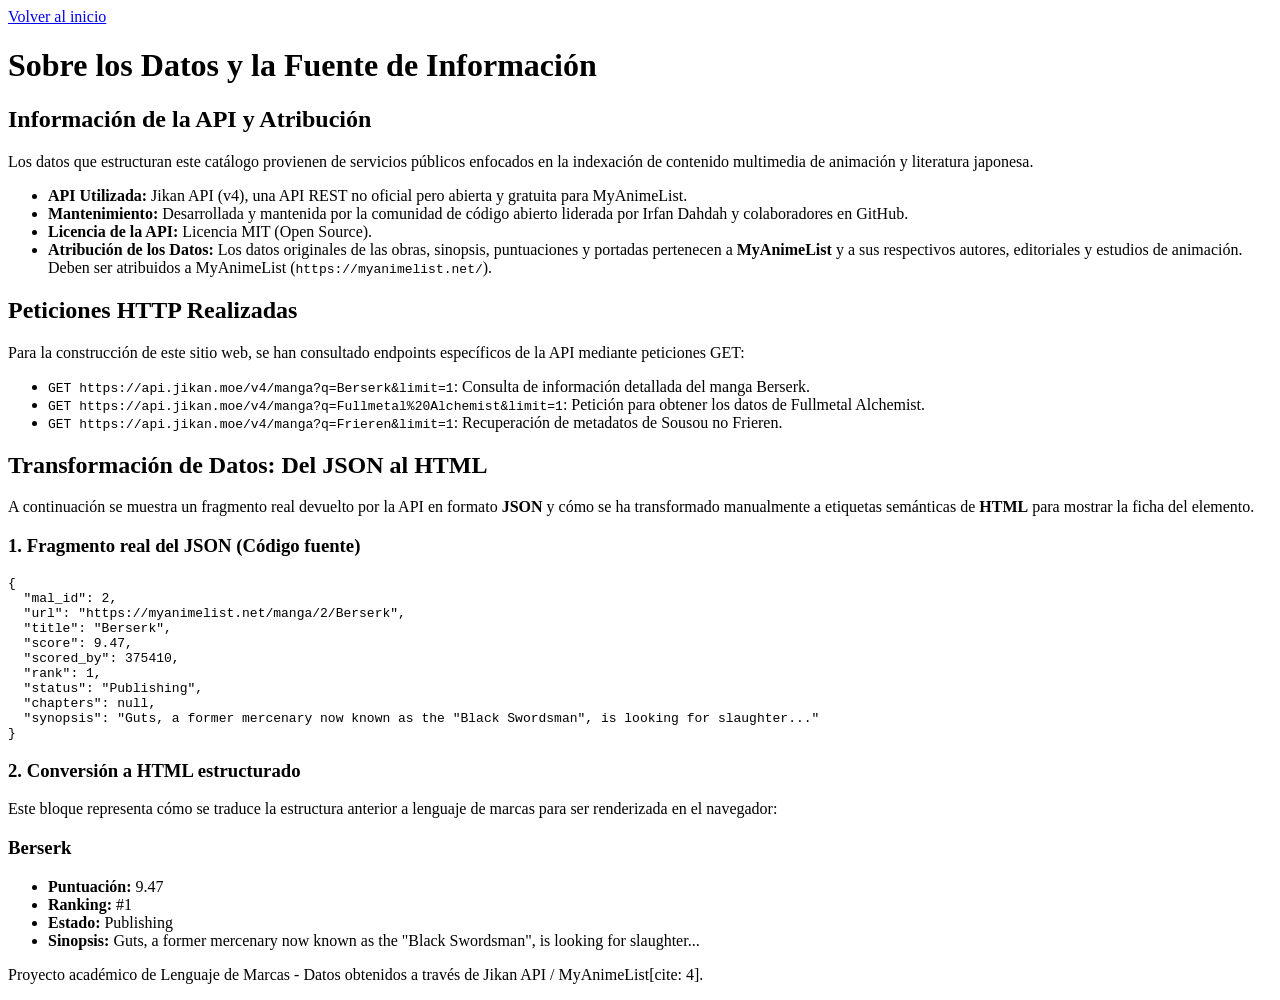
<file: sobre-los-datos.html>
<!DOCTYPE html>
<html lang="es">
<head>
    <meta charset="UTF-8">
    <meta name="viewport" content="width=device-width, initial-scale=1.0">
    <title>Sobre los Datos - Catálogo de Anime y Manga</title>
</head>
<body>
    <header>
        <a href="index.html">Volver al inicio</a>
        <h1>Sobre los Datos y la Fuente de Información</h1>
    </header>
    <main>
        <article>
            <section>
                <h2>Información de la API y Atribución</h2>
                <p>Los datos que estructuran este catálogo provienen de servicios públicos enfocados en la indexación de contenido multimedia de animación y literatura japonesa.</p>
                <ul>
                    <li><strong>API Utilizada:</strong> Jikan API (v4), una API REST no oficial pero abierta y gratuita para MyAnimeList.</li>
                    <li><strong>Mantenimiento:</strong> Desarrollada y mantenida por la comunidad de código abierto liderada por Irfan Dahdah y colaboradores en GitHub.</li>
                    <li><strong>Licencia de la API:</strong> Licencia MIT (Open Source).</li>
                    <li><strong>Atribución de los Datos:</strong> Los datos originales de las obras, sinopsis, puntuaciones y portadas pertenecen a <strong>MyAnimeList</strong> y a sus respectivos autores, editoriales y estudios de animación. Deben ser atribuidos a MyAnimeList (<code>https://myanimelist.net/</code>).</li>
                </ul>
            </section>
            <section>
                <h2>Peticiones HTTP Realizadas</h2>
                <p>Para la construcción de este sitio web, se han consultado endpoints específicos de la API mediante peticiones GET:</p>
                <ul>
                    <li><code>GET https://api.jikan.moe/v4/manga?q=Berserk&amp;limit=1</code>: Consulta de información detallada del manga Berserk.</li>
                    <li><code>GET https://api.jikan.moe/v4/manga?q=Fullmetal%20Alchemist&amp;limit=1</code>: Petición para obtener los datos de Fullmetal Alchemist.</li>
                    <li><code>GET https://api.jikan.moe/v4/manga?q=Frieren&amp;limit=1</code>: Recuperación de metadatos de Sousou no Frieren.</li>
                </ul>
            </section>
            <section>
                <h2>Transformación de Datos: Del JSON al HTML</h2>
                <p>A continuación se muestra un fragmento real devuelto por la API en formato <strong>JSON</strong> y cómo se ha transformado manualmente a etiquetas semánticas de <strong>HTML</strong> para mostrar la ficha del elemento.</p>
                
                <h3>1. Fragmento real del JSON (Código fuente)</h3>
                <pre><code>{
  "mal_id": 2,
  "url": "https://myanimelist.net/manga/2/Berserk",
  "title": "Berserk",
  "score": 9.47,
  "scored_by": 375410,
  "rank": 1,
  "status": "Publishing",
  "chapters": null,
  "synopsis": "Guts, a former mercenary now known as the "Black Swordsman", is looking for slaughter..."
}</code></pre>
                <h3>2. Conversión a HTML estructurado</h3>
                <p>Este bloque representa cómo se traduce la estructura anterior a lenguaje de marcas para ser renderizada en el navegador:</p>
                <article>
                    <h3>Berserk</h3>
                    <ul>
                        <li><strong>Puntuación:</strong> 9.47</li>
                        <li><strong>Ranking:</strong> #1</li>
                        <li><strong>Estado:</strong> Publishing</li>
                        <li><strong>Sinopsis:</strong> Guts, a former mercenary now known as the "Black Swordsman", is looking for slaughter...</li>
                    </ul>
                </article>
            </section>
        </article>
    </main>
    <footer>
        <p>Proyecto académico de Lenguaje de Marcas - Datos obtenidos a través de Jikan API / MyAnimeList[cite: 4].</p>
    </footer>
</body>
</html>
</file>
<file: css/estilos.css>
*{
    padding: 0;
    margin: 0;
    box-sizing: border-box;
}

img{

    width: 100%;

}

.cabecera{

    padding: 1rem;
    background-color: aqua;
    display: flex;
    justify-content: space-between;
    align-items: center;
    border-bottom: 5px solid black; 
}

.menu__lista-desordenada{

    padding: 1rem;
    display: flex;
    flex-wrap: wrap;
    gap: 1rem;
    list-style: none;
    justify-content: space-between;
    align-items: center;
    min-width: 300px;
    
}

.lista-desordenada{

    display: flex;
    flex-wrap: wrap;
    gap: 0.6rem;

}

.opcion__texto{

    display: flex;
    flex-direction: column;
    justify-content: center;
}

.opcion__imagen{

    width: 32px;
    height: 32px;
    background-color: aqua;
    border-radius: 60%;
    
}

.opcion__imagen:hover{

    width: 32px;
    height: 32px;
    background-color: aliceblue;

}

.opcion__texto{

    color: #000000;
    display: flex;
    justify-content: center;
    font-size: 1.2rem;

}

.cuerpo{

    padding: 1rem;
    background-color: rgba(245, 61, 184, 0.514);
    display: flex;
    flex-direction: column;
    border-bottom: 5px solid black;

}

.primera-seccion__titulo{

    display: flex;
    justify-content: center;
    font-size: 2rem;
    color:#000000
    
}

.primera-seccion__parrafo{

    display: flex;
    justify-content: center;
    font-size: 1.2rem;
    color:#000000

}

.primer-articulo__segunda-seccion{

    display: flex;
    justify-content: center;
    border: 5px solid black;
    position: relative;

}

.segunda-seccion__imagen{

    margin: 1.5rem;
    width: 50%;
    
}

.segunda-seccion__selector-right{

    position: absolute;
    right: 1.5rem;
    top: 50%;
    font-size: 50px;
    
}

.segunda-seccion__selector-left{

    position: absolute;
    left: 1.5rem;
    top: 50%;
    font-size: 50px;
    
}

.cuerpo__segundo-articulo{

    display: flex;
    flex-wrap: wrap;
    justify-content: space-between;

}

.segundo-articulo__titulo{

    width: 100%;
    text-align: center;

}


.segundo-articulo__seccion1{

    display: flex;
    flex-direction: column;
    justify-content: center;

}

.segundo-articulo__seccion2{

    display: flex;
    flex-direction: column;
    justify-content: center;
    
}

.seccion1__primera-imagen{

    width: 30%;

}

.seccion2__segunda-imagen{

    width: 30%;

}
</file>
